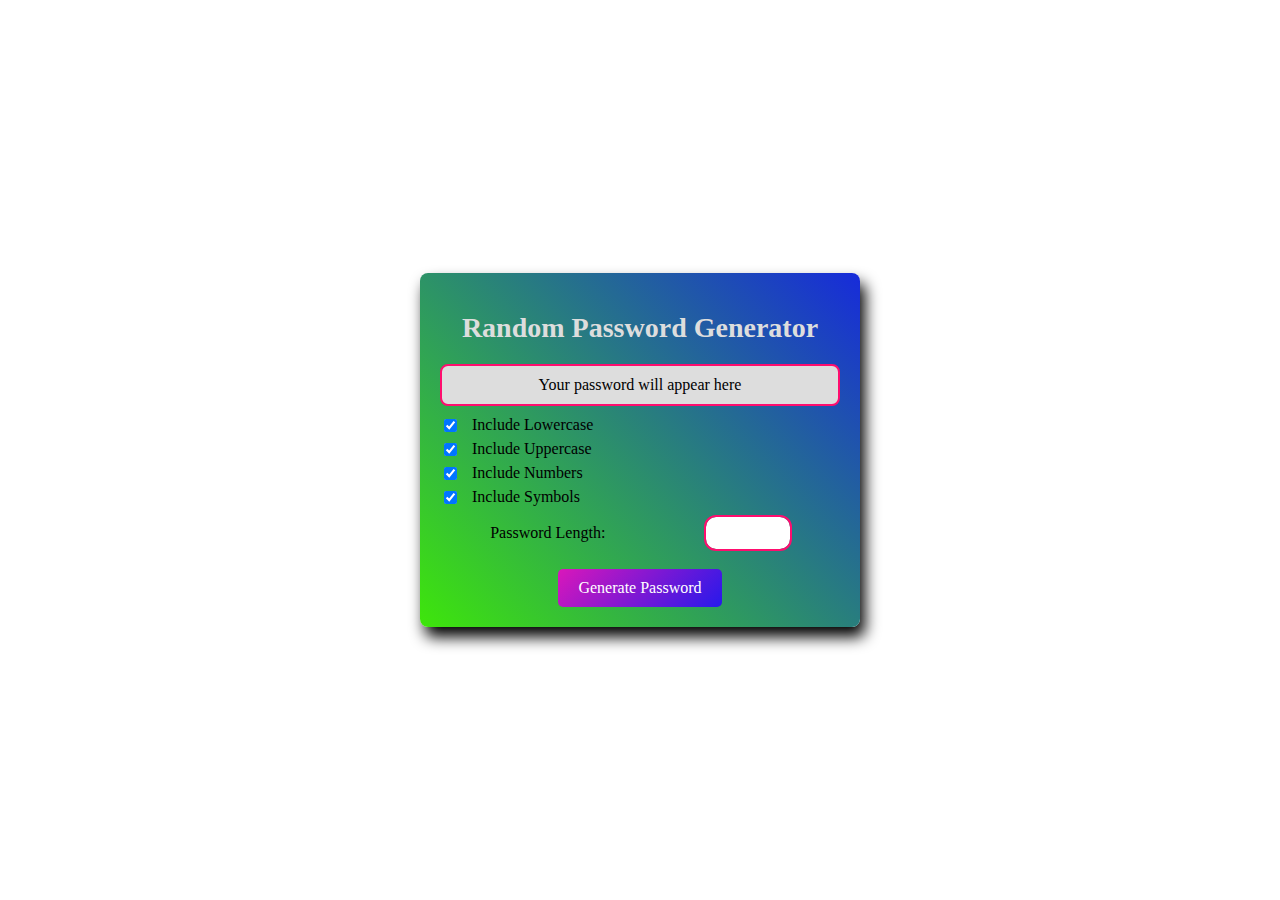
<file: codex/task-2/index.html>
<!DOCTYPE html>
<html lang="en">
  <head>
    <meta charset="UTF-8" />
    <meta name="viewport" content="width=device-width, initial-scale=1.0" />
    <title>Random Password Generator</title>
    <link rel="stylesheet" href="style.css">
    <script src="./script.js"></script>
  </head>
  <body>
    <div class="container">
      <h1>Random Password Generator</h1>
      <div class="password-output" id="passwordOutput">
        Your password will appear here
      </div>
      <div class="options">
        <label
          ><input type="checkbox" id="lowercase" checked /> Include
          Lowercase</label
        >
        <label
          ><input type="checkbox" id="uppercase" checked /> Include
          Uppercase</label
        >
        <label
          ><input type="checkbox" id="numbers" checked /> Include Numbers</label
        >
        <label
          ><input type="checkbox" id="special" checked /> Include Symbols</label
        >
      </div>
      <div class="length-control">
        <span>Password Length:</span>
        <input type="number" id="lengthSlider" />
      </div>
      <button class="generate-btn" onclick="generatePassword()">
        Generate Password
      </button>
    </div>

    
  </body>
</html>
</file>
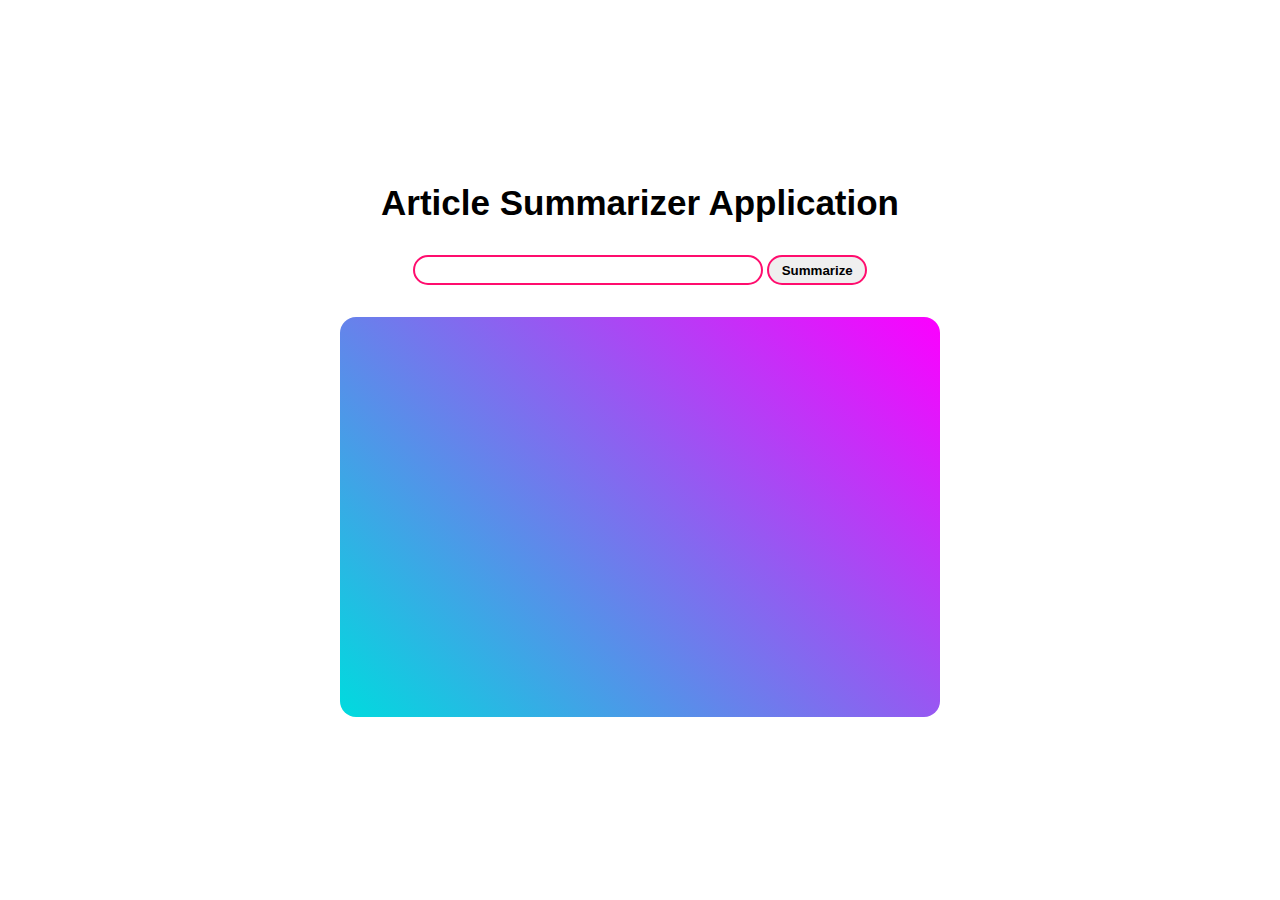
<file: codex/task-3/index.html>
<!DOCTYPE html>
<html lang="en">
  <head>
    <meta charset="UTF-8" />
    <meta name="viewport" content="width=device-width, initial-scale=1.0" />
    <title>Article Summarizer Application</title>
    <link rel="stylesheet" href="./style.css" />
    <script src="./script.js" defer></script>
  </head>
  <body>
    <div class="container">
        <h2>Article Summarizer Application</h2>
      <div class="input">
        <input type="url" name="" id="url" />
        <button id="btn">Summarize</button>
      </div>
      <div class="summary">
        <p id="summarize"></p>
      </div>
    </div>
  </body>
</html>
</file>
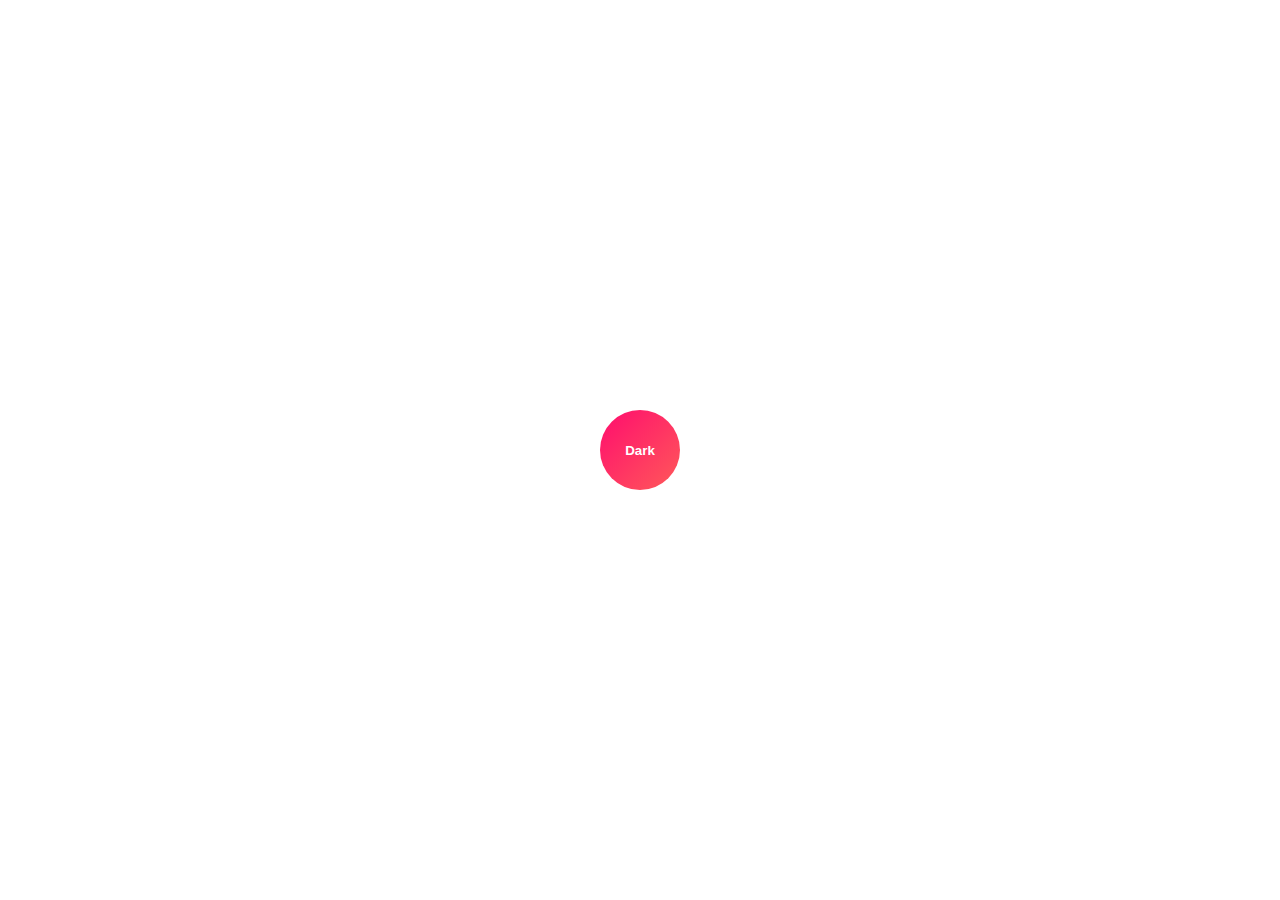
<file: codex/task-1/toggle.html>
<!DOCTYPE html>
<html lang="en">
  <head>
    <meta charset="UTF-8" />
    <meta name="viewport" content="width=device-width, initial-scale=1.0" />
    <title>Toggle Button</title>
    <style>
      * {
        margin: 0;
        padding: 0;
        box-sizing: border-box;
      }
      .container {
        height: 100vh;
        width: 100vw;
        display: flex;
        justify-content: center;
        align-items: center;
      }
      button {
        height: 80px;
        width: 80px;
        font-weight: bold;
        border-radius: 50%;
        border: none;
        outline: none;
        cursor: pointer;
        color: #fff;
        background: linear-gradient(-45deg, #ff5959, #ff0d6e);
      }
    </style>
  </head>
  <body>
    <div class="container">
      <button id="click">Dark</button>
    </div>
  </body>
  <script>
    var btn = document.querySelector("#click");
    const container = document.querySelector(".container");
    btn.addEventListener("click", (e) => {
      e.preventDefault();
      if (btn.innerText == "Dark") {
        container.style.backgroundColor = "black";
        btn.innerText = "Light";
      } else {
        container.style.backgroundColor = "white";
        btn.innerText = "Dark";
      }
    });
  </script>
</html>
</file>
<file: codex/task-2/style.css>
body {
        display: flex;
        justify-content: center;
        align-items: center;
        height: 100vh;
        margin: 0;
        font-family: cursive;
      }
      .container {
        background-image: linear-gradient(45deg, #3ee60b, #172bda);
        padding: 20px;
        border-radius: 8px;
        box-shadow: 0 4px 8px rgba(0, 0, 0, 0.2);
        width: 400px;
        text-align: center;
        box-shadow: 5px 10px 15px #000;
      }
      .container h1 {
      
        margin-bottom: 20px;
        color: #ddd;
        font-size: 28px;
      }
      .password-output {
        padding: 10px;
        margin: 10px 0;
        border: 2px solid #ff0d6e;
        background-color: #ddd;
        border-radius: 8px;
        word-break: break-all;
      }
      .options label {
        display: flex;
        align-items: center;
        margin: 5px 0;
      }
      .options input[type="checkbox"] {
        margin-right: 15px;
        cursor: pointer;  
      }
      .length-control {
        display: flex;
        justify-content: space-around;
        align-items: center;
        margin: 10px 0;
      }
      #lengthSlider {
        width: 80px;
        height: 30px;
        border: none;
        outline: 2px solid #ff0d6e;
        border-radius: 10px;
        text-align: center;
        font-weight: bold;
      }
      .generate-btn {
        background-image: linear-gradient(-45deg, #2719eb, #da17ba);
        color: white;
        padding: 10px 20px;
        font-size: 16px;
        border: none;
        border-radius: 5px;
        cursor: pointer;
        margin-top: 10px;
        font-family: cursive;
      }
      .generate-btn:hover {
        background: linear-gradient(45deg, #ff5959, #ff4040, #ff0d6e, #d74177);

      }
</file>
<file: codex/task-3/style.css>
*{
    padding: 0;
    margin: 0;
    box-sizing: border-box;
    font-family:'Trebuchet MS', 'Lucida Sans Unicode', 'Lucida Grande', 'Lucida Sans', Arial, sans-serif;
}

.container{
    width: 100vw;
    height: 100vh;
    display: flex;
    justify-content: center;
    flex-direction: column;
    align-items: center;
    row-gap: 2rem;
}
h2{
    font-size: 35px;
}

#url{
    height: 30px;
    border: 2px solid #ff0d6e;
    outline: none;
    border-radius: 20px;
    width: 350px;
    padding: 10px;
}
#btn{
    height: 30px;
    width: 100px;
    border: 2px solid  #ff0d6e ;
    outline: none;
    border-radius: 15px;
    cursor: pointer;
    font-weight: bold;

    
}
#btn:hover{
    background: linear-gradient(-45deg, #ff5959, #ff4040, #ff0d6e, #d74177);
    color: #fff;

}
.summary{
    width: 600px;
    height: 400px;
    overflow-x: hidden;
    padding: 1rem;
    border-radius: 1rem;
    /* background-image: linear-gradient(45deg, #72d64a, rgb(192, 192, 14)); */
    background: linear-gradient(45deg, #00dbde 0%, #fc00ff 100%);

}
</file>
